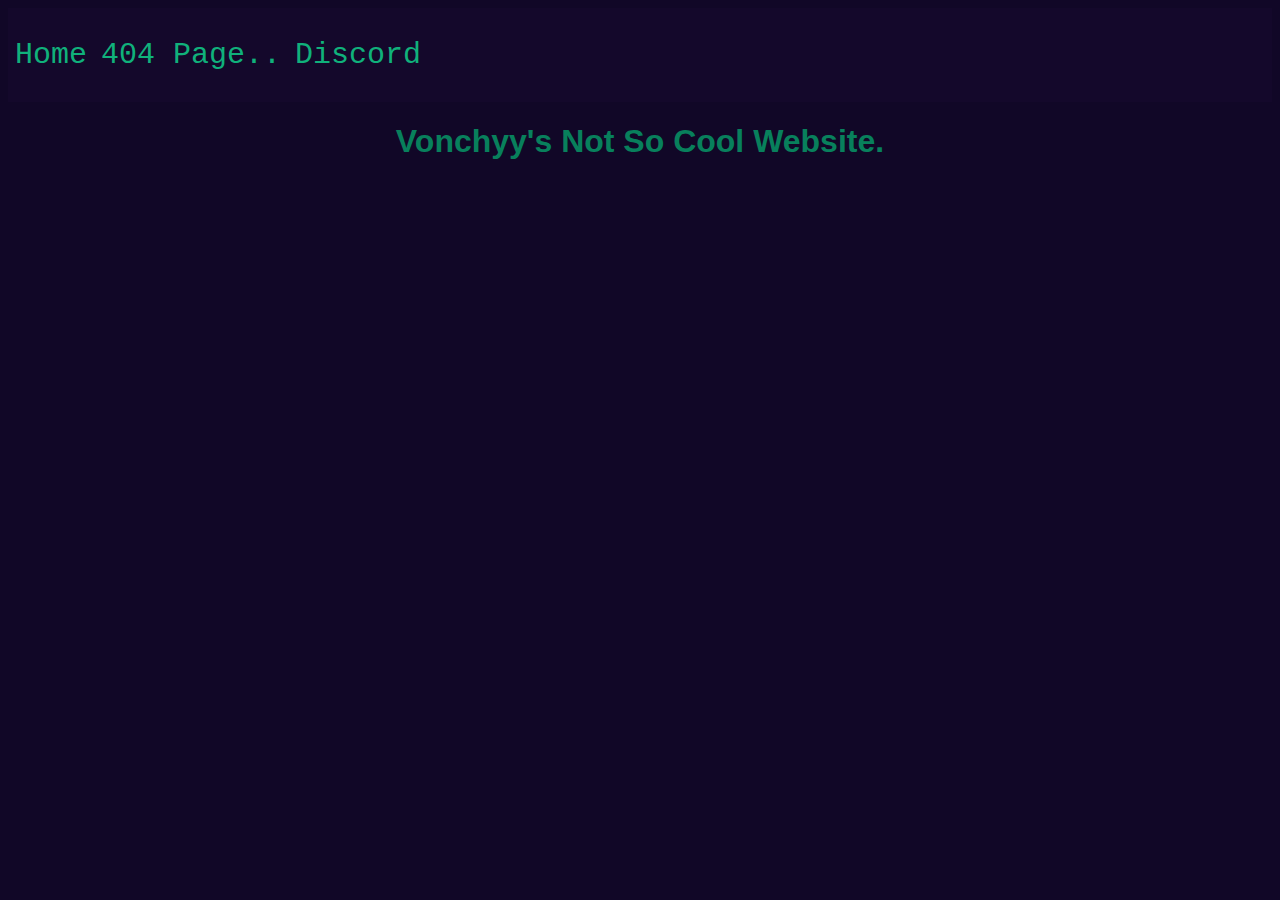
<file: index.html>
<!DOCTYPE html>
<html>
    <head>
        <meta charset="utf-8">
        <meta http-equiv="X-UA-Compatible" content="IE=edge">
        <meta name="viewport" content="width=device-width, initial-scale=1">
        <meta name="title" content=" 🎃 Vonchyy's Hub!">
        <meta name="description" content="Vonchyy's Hub is to showcase some stuff that were made by Vonchyy!">
        <meta type="image" href="./Media/chill.png">
        <link rel="stylesheet" href="style.css">
        <link rel="stylesheet" href="style2.css">
       <title>Home / Vonchyy</title>
       <link rel="shortcut icon" href="./Favicon/favicon.ico" type="image/x-icon" /> 
    </head>
    <body>

        <div class="topnav">
    
        <p class="btns">
            <a href="https://discord.gg/qenuqCa" title="discord xd"> 
                Discord
              </a>
         <a href="./404.html" title="Haha 404 Go Brrrrrrrrrrrrrrrrrr!"> 
          404 Page..
        </a>
         <a href="./index.html" title="Home? HOME?"> 
          Home
        </a>
        </p>
        </div>

        <h1 class="top"> Vonchyy's Not So Cool Website. </h1>
    </body>
</html>
</file>
<file: style.css>
body {
    background-color: rgb(17, 7, 39);

}

.top {
    text-align: center;
    font-family: arial;
    color: rgb(8, 128, 92);
}

.top:hover {
 color: rgba(23, 189, 139, 0.432);
}
</file>
<file: style2.css>
.topnav {
    background-color: rgba(47, 13, 78, 0.123);
    overflow: hidden;
    margin: 0;
    padding: 0;
    list-style-type: none;
    size: 2px;
  }

.topnav .btns {
    font-size: 30px;
    float: left;
    color: #00ffaa;
    text-align: center;
    font-family: arial;
}

.topnav a {
    padding: 0px 7px;
    font-size: 30px;
    float: right;
    color: #10b17b;
    font-family: courier;
    text-decoration: none;
}

.topnav a:hover {
    color: #0e8d63;
}
</file>
